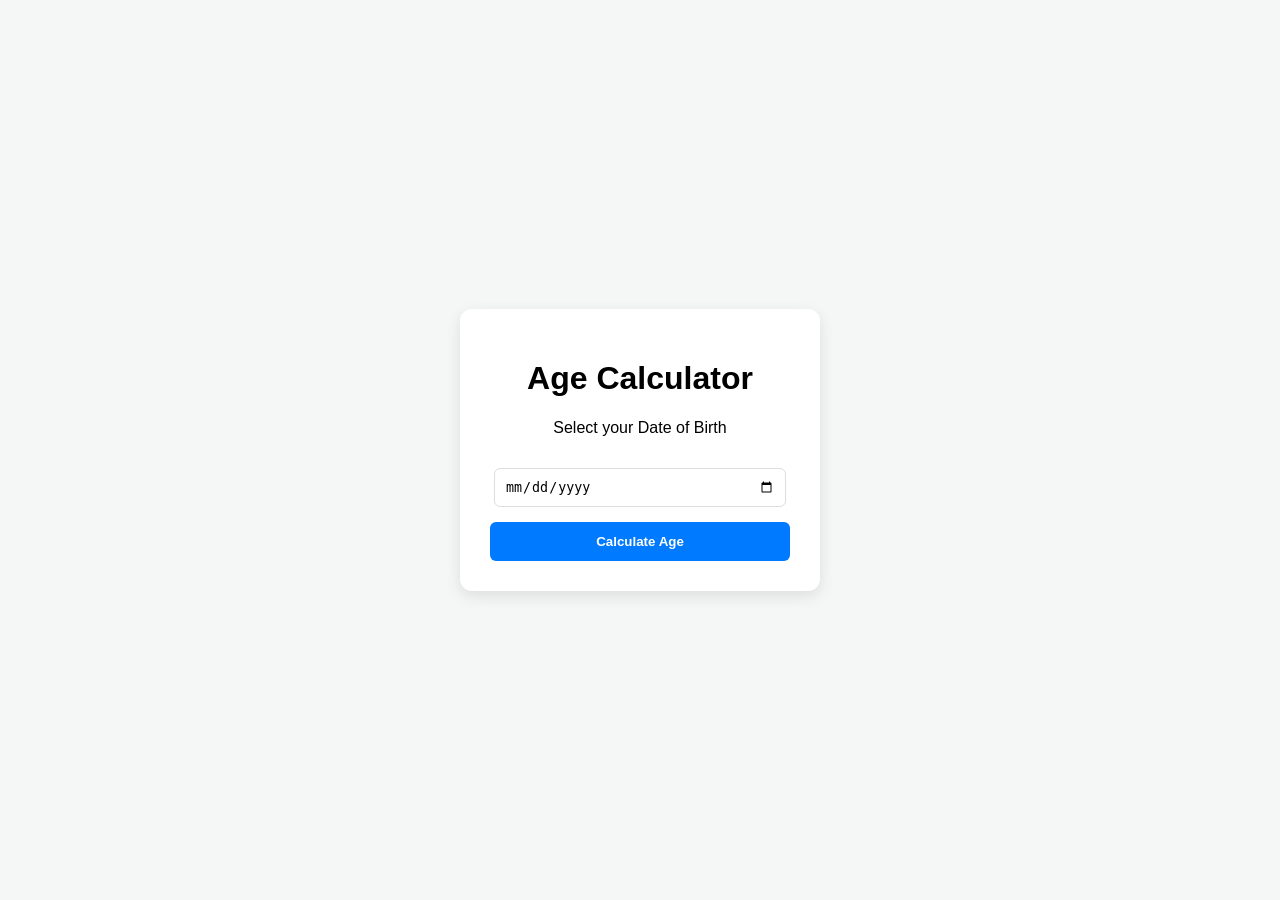
<file: index.html>
<!DOCTYPE html>
<html lang="en">
<head>
  <meta charset="UTF-8">
  <meta name="viewport" content="width=device-width, initial-scale=1.0">
  <title>Age Calculator</title>
  <style>
    body { font-family: 'Segoe UI', sans-serif; display: flex; justify-content: center; align-items: center; height: 100vh; background-color: #f4f7f6; margin: 0; }
    .calculator { background: white; padding: 30px; border-radius: 12px; box-shadow: 0 5px 15px rgba(0,0,0,0.1); text-align: center; width: 300px; }
    
    /* Thanks message styling */
    #thanksMsg {
      background-color: #d4edda;
      color: #155724;
      padding: 10px;
      border-radius: 8px;
      margin-bottom: 15px;
      border: 1px solid #c3e6cb;
      display: none; /* Survaatila hidden */
      font-weight: bold;
      font-size: 0.9em;
    }

    input[type="date"] { padding: 10px; margin: 15px 0; width: 90%; border: 1px solid #ddd; border-radius: 6px; }
    button { padding: 12px; background-color: #007bff; color: white; border: none; border-radius: 6px; cursor: pointer; width: 100%; font-weight: bold; }
  </style>
</head>
<body onload="checkMessage()">

  <div class="calculator">
    <div id="thanksMsg">Thanks for using this app! 😊</div>

    <h1>Age Calculator</h1>
    <p>Select your Date of Birth</p>
    <input type="date" id="dob" required>
    <button onclick="calculateAge()">Calculate Age</button>
  </div>

  <script>
    function calculateAge() {
      const dobInput = document.getElementById('dob').value;
      if (!dobInput) {
        alert("Please select a date!");
        return;
      }
      // Result page var jataana date sobat pathvane
      window.location.href = "result.html?dob=" + dobInput;
    }

    // URL madhe 'thanks' aahe ka te check karne
    function checkMessage() {
      const urlParams = new URLSearchParams(window.location.search);
      if (urlParams.get('msg') === 'thanks') {
        const msgDiv = document.getElementById('thanksMsg');
        msgDiv.style.display = 'block';
        
        // 4 sekandaanantar message aapohaap hidden honyasaathi
        setTimeout(() => {
          msgDiv.style.display = 'none';
        }, 4000);
      }
    }
  </script>
</body>
</html>
</file>
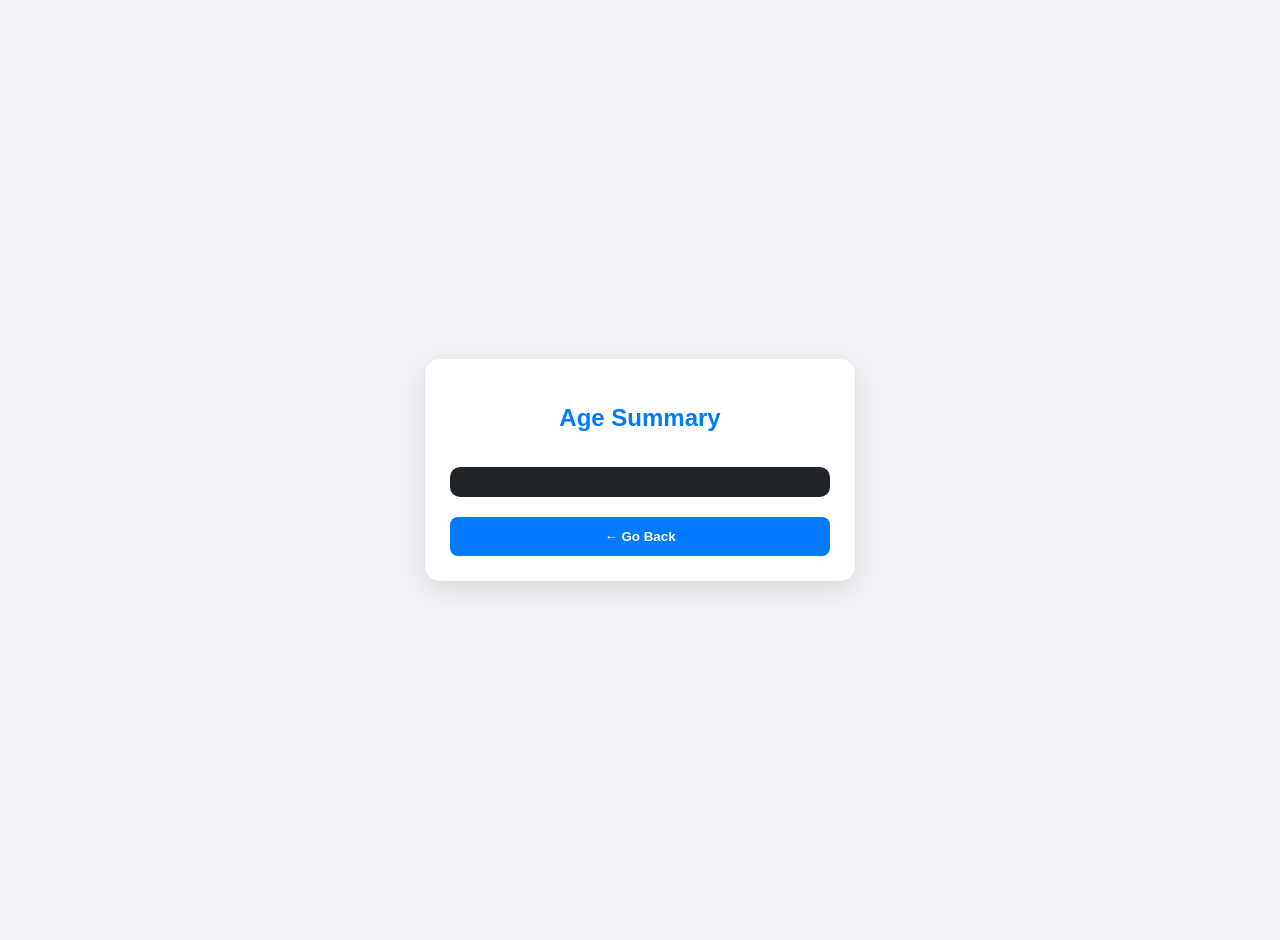
<file: result.html>
<!DOCTYPE html>
<html lang="en">
<head>
  <meta charset="UTF-8">
  <meta name="viewport" content="width=device-width, initial-scale=1.0">
  <title>Detailed Result</title>
  <style>
    body { font-family: 'Segoe UI', sans-serif; display: flex; justify-content: center; align-items: center; min-height: 100vh; background-color: #f0f2f5; margin: 0; padding: 20px; }
    .result-card { background: white; padding: 25px; border-radius: 15px; box-shadow: 0 8px 25px rgba(0,0,0,0.1); text-align: center; width: 100%; max-width: 380px; }
    h2 { color: #007bff; margin-bottom: 15px; }
    .info-grid { display: grid; grid-template-columns: 1fr 1fr; gap: 10px; margin-bottom: 20px; }
    .box { background: #f8f9fa; padding: 10px; border-radius: 8px; border-left: 4px solid #28a745; text-align: left; }
    .label { font-size: 0.8em; color: #666; display: block; }
    .val { font-size: 1.1em; font-weight: bold; color: #333; }
    .live-status { background: #212529; color: #00ff00; padding: 15px; border-radius: 10px; font-family: monospace; margin-top: 10px; }
    button { margin-top: 20px; padding: 12px 25px; background: #007bff; color: white; border: none; border-radius: 8px; cursor: pointer; font-weight: bold; width: 100%; }
  </style>
</head>
<body>

  <div class="result-card">
    <h2>Age Summary</h2>
    <div id="display">
       <div class="info-grid" id="main-stats"></div>
       <div class="live-status" id="live-stats"></div>
    </div>
    <button onclick="window.location.href='index.html?msg=thanks'">← Go Back</button>
  </div>

  <script>
    function updateAge() {
      const urlParams = new URLSearchParams(window.location.search);
      const dobInput = urlParams.get('dob');

      if (!dobInput) return;

      const dob = new Date(dobInput);
      const now = new Date();
      const diffMs = now - dob;

      // Age Logic
      let years = now.getFullYear() - dob.getFullYear();
      let months = now.getMonth() - dob.getMonth();
      let days = now.getDate() - dob.getDate();
      if (days < 0) { months--; days += new Date(now.getFullYear(), now.getMonth(), 0).getDate(); }
      if (months < 0) { years--; months += 12; }

      // Cumulative Calculations
      const totalSeconds = Math.floor(diffMs / 1000);
      const totalMinutes = Math.floor(totalSeconds / 60);
      const totalHours = Math.floor(totalMinutes / 60);
      const totalDays = Math.floor(totalHours / 24);
      const totalMonthsAll = (years * 12) + months;

      // HTML update (Weeks kadhun takle ahet)
      document.getElementById('main-stats').innerHTML = `
        <div class="box"><span class="label">Years</span><span class="val">${years}</span></div>
        <div class="box"><span class="label">Months</span><span class="val">${months}</span></div>
        <div class="box"><span class="label">Total Months</span><span class="val">${totalMonthsAll}</span></div>
        <div class="box"><span class="label">Total Days</span><span class="val">${totalDays}</span></div>
        <div class="box"><span class="label">Total Hours</span><span class="val">${totalHours.toLocaleString()}</span></div>
        <div class="box"><span class="label">Days Left</span><span class="val">${days}</span></div>
      `;

      document.getElementById('live-stats').innerHTML = `
        <div style="font-size: 0.9em;">Total Minutes: ${totalMinutes.toLocaleString()}</div>
        <div style="font-size: 1.1em; color: #ffeb3b; margin-top: 5px;">Seconds: ${totalSeconds.toLocaleString()}</div>
      `;
    }

    setInterval(updateAge, 1000);
    updateAge();
  </script>
</body>
</html>
</file>
